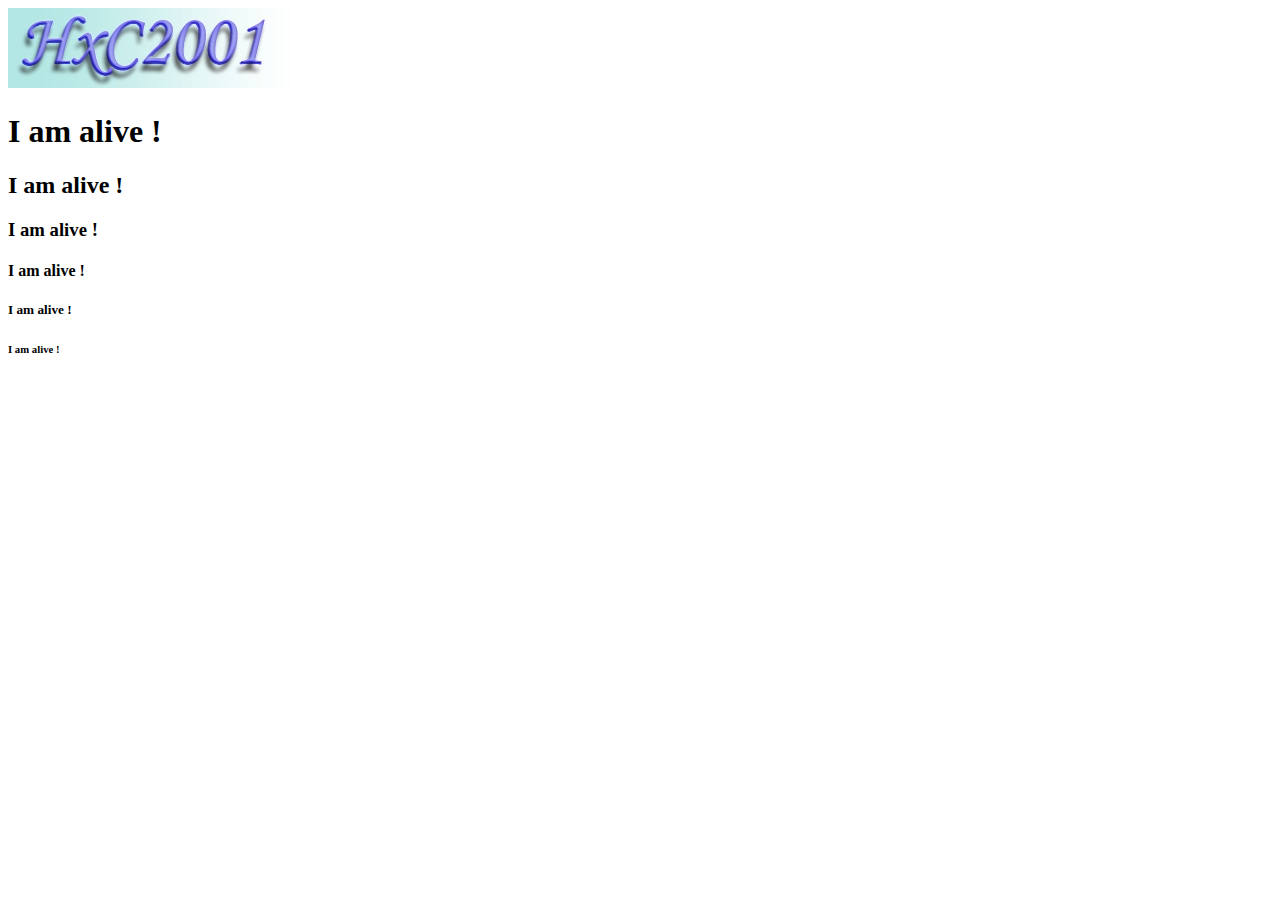
<file: Linux_Pauline/targets/common/config/rootfs_cfg/www/index.html>
<!DOCTYPE html>
<html>
<head>
<title>Test page</title>
</head>
<body>

<img src="hxc2001.jpg"></img>

<h1>I am alive !</h1>
<h2>I am alive !</h2>
<h3>I am alive !</h3>
<h4>I am alive !</h4>
<h5>I am alive !</h5>
<h6>I am alive !</h6>

</body>
</html>
</file>
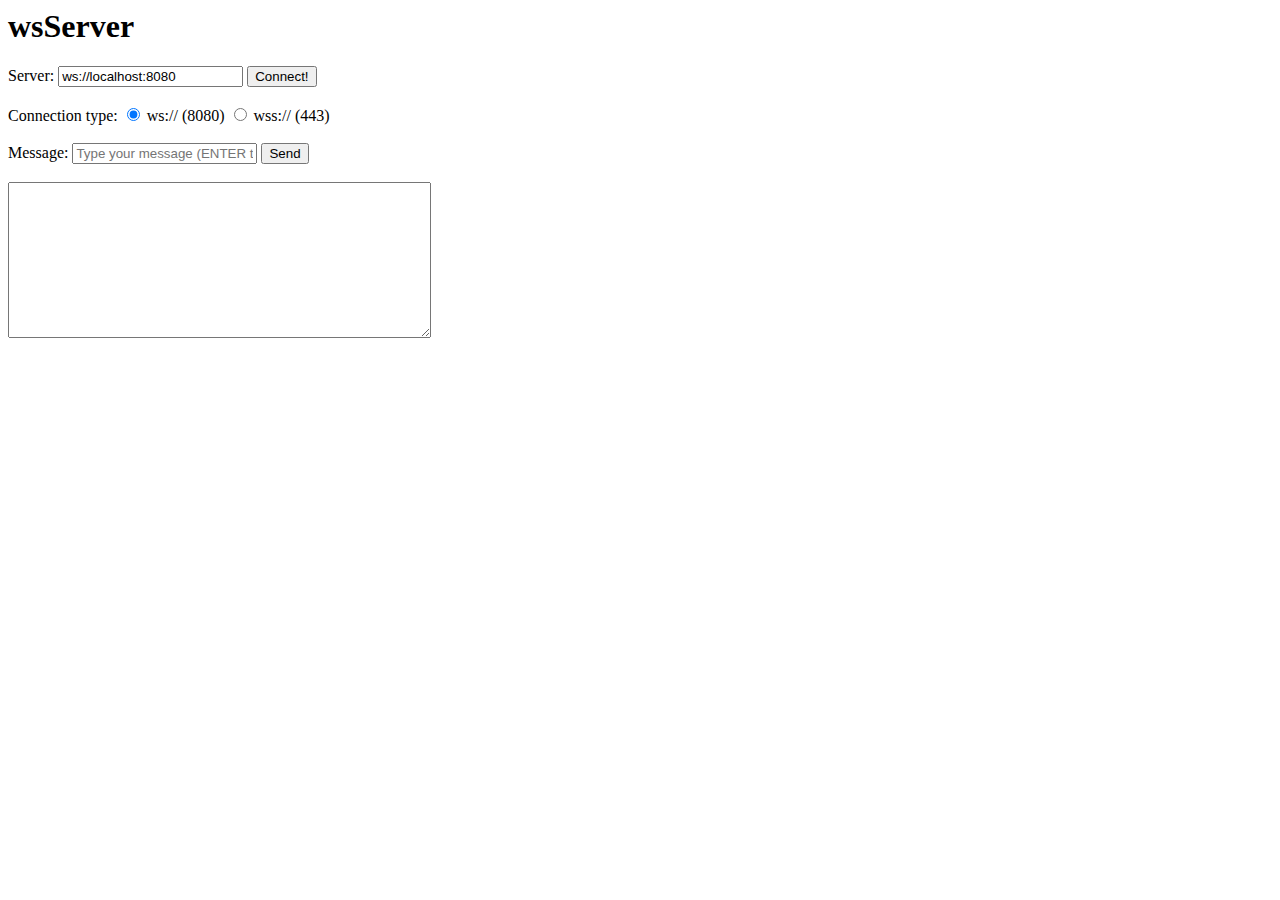
<file: Softwares_Pauline/wsServer/example/send_receive.html>
<!--
Copyright (C) 2016-2020  Davidson Francis <davidsondfgl@gmail.com>

This program is free software: you can redistribute it and/or modify
it under the terms of the GNU General Public License as published by
the Free Software Foundation, either version 3 of the License, or
(at your option) any later version.

This program is distributed in the hope that it will be useful,
but WITHOUT ANY WARRANTY; without even the implied warranty of
MERCHANTABILITY or FITNESS FOR A PARTICULAR PURPOSE.  See the
GNU General Public License for more details.

You should have received a copy of the GNU General Public License
along with this program.  If not, see <http://www.gnu.org/licenses/>
-->
<html>
<head>
	<script>

	/* WebSocket. */
	var ws;
	var connected = false;

	function scoll_to_bottom()
	{
		var logTa = document.getElementById("taLog")
		logTa.scrollTop = logTa.scrollHeight;
    }

	/* Establish connection. */
	function doConnect(addr)
	{
		/* Message to be sent. */
		var msg;

		/* Do connection. */
		ws = new WebSocket(addr);

		/* Register events. */
		ws.onopen = function()
		{
			connected = true;
			document.getElementById("btConn").value = "Disconnect!";
			document.getElementById("taLog").value += ("Connection opened\n");
			scoll_to_bottom();
		};

		/* Deals with messages. */
		ws.onmessage = function (evt)
		{
			document.getElementById("taLog").value += ("Recv: " + evt.data + "\n");
			scoll_to_bottom();
		};

		/* Close events. */
		ws.onclose = function()
		{
			document.getElementById("btConn").value = "Connect!";
			document.getElementById("taLog").value += ("Connection closed\n");
			scoll_to_bottom();
			connected = false;
		};
	}

	document.addEventListener("DOMContentLoaded", function(event)
	{
		/* Connect buttom. */
		document.getElementById("btConn").onclick = function()
		{
			if (connected == false)
			{
				var txt = document.getElementById("txtServer").value;
				doConnect(txt);
			}

			else
			{
				ws.close();
				connected = false;
				document.getElementById("btConn").value = "Connect!";
			}
		};

		/* Input text message. */
		document.getElementById("txtMsg").addEventListener('keyup', function(e)
		{
			var key = e.which || e.keyCode;
			if (key == 13)
				document.getElementById("btMsg").click();
		});

		/* Send message. */
		document.getElementById("btMsg").onclick = function()
		{
			if (connected == true)
			{
				var txt = document.getElementById("txtMsg");
				var log = document.getElementById("taLog");

				ws.send(txt.value);
				log.value += ("Send: " + txt.value + "\n");
				txt.value = "";
				scoll_to_bottom();
			}
		};
	});
	</script>
</head>
<body>

	<div id="header">
		<h1 align="left">wsServer</h1>
		Server: <input type="text" id="txtServer" value="ws://localhost:8080">
		<input type="button" id="btConn" name="btConn" value="Connect!"><br /><br />

		Connection type:
		<input type="radio" name="port" id="port1" checked="true" value="ws:// (8080)"
			onclick="document.getElementById('txtServer').value='ws://localhost:8080'">
		<label for="port1">ws:// (8080)</label>

		<input type="radio" name="port" id="port2" value="wss:// (443)"
			onclick="document.getElementById('txtServer').value='ws://localhost:443'">
		<label for="port2">wss:// (443)</label>

		<br /> <br />

		Message: <input type="text" id="txtMsg" value=""
			placeholder="Type your message (ENTER to send)">
		<input type="button" id="btMsg" name="btMsg" value="Send"><br /><br />

		<textarea rows="10" cols="50" id="taLog" name="taLog"></textarea>
	</div>
</body>
</html>
</file>
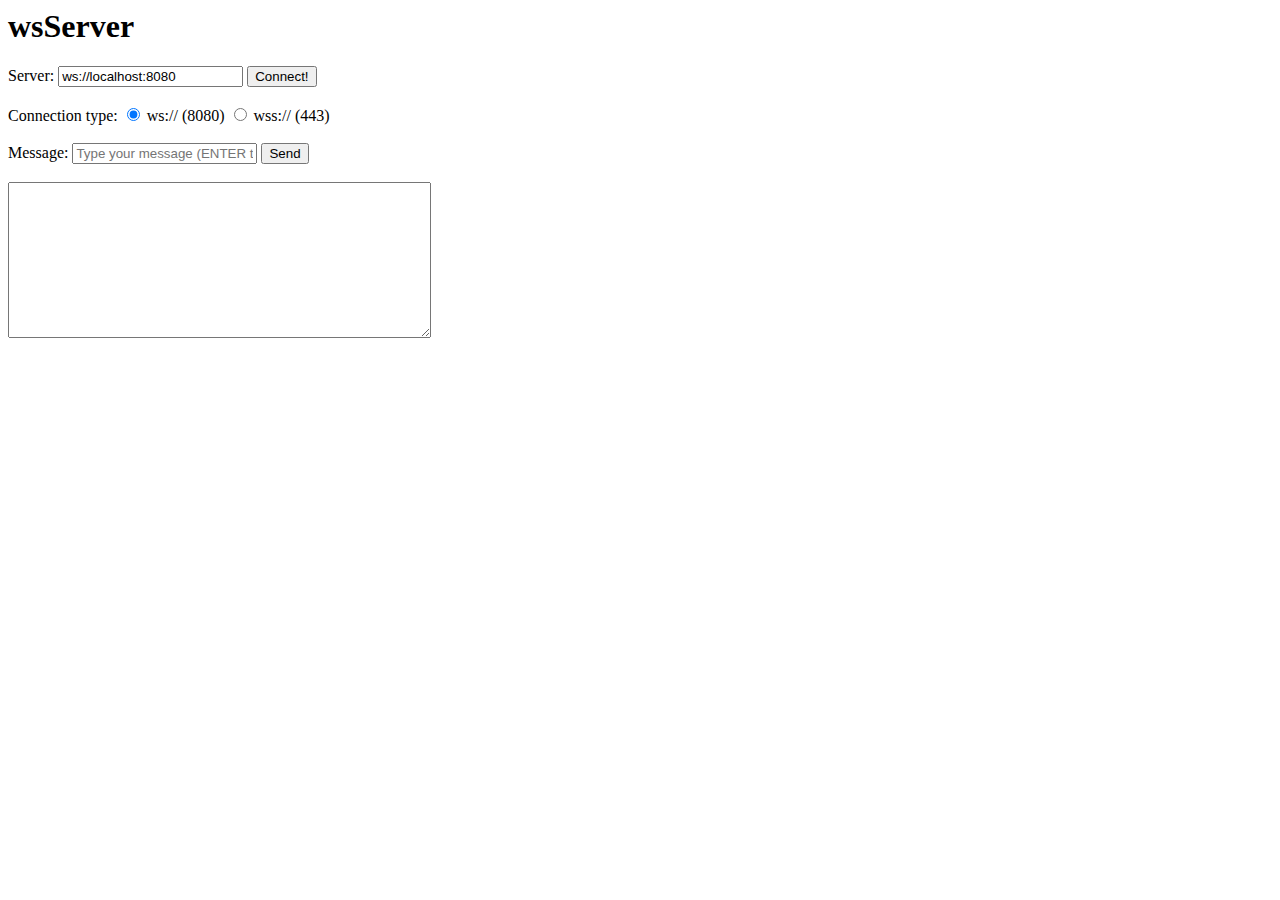
<file: Softwares_Pauline/wsServer/examples/echo/echo.html>
<!--
Copyright (C) 2016-2020  Davidson Francis <davidsondfgl@gmail.com>

This program is free software: you can redistribute it and/or modify
it under the terms of the GNU General Public License as published by
the Free Software Foundation, either version 3 of the License, or
(at your option) any later version.

This program is distributed in the hope that it will be useful,
but WITHOUT ANY WARRANTY; without even the implied warranty of
MERCHANTABILITY or FITNESS FOR A PARTICULAR PURPOSE.  See the
GNU General Public License for more details.

You should have received a copy of the GNU General Public License
along with this program.  If not, see <http://www.gnu.org/licenses/>
-->
<html>
<head>
	<script>

	/* WebSocket. */
	var ws;
	var connected = false;

	function scoll_to_bottom()
	{
		var logTa = document.getElementById("taLog")
		logTa.scrollTop = logTa.scrollHeight;
    }

	/* Establish connection. */
	function doConnect(addr)
	{
		/* Message to be sent. */
		var msg;

		/* Do connection. */
		ws = new WebSocket(addr);

		/* Register events. */
		ws.onopen = function()
		{
			connected = true;
			document.getElementById("btConn").value = "Disconnect!";
			document.getElementById("taLog").value += ("Connection opened\n");
			scoll_to_bottom();
		};

		/* Deals with messages. */
		ws.onmessage = function (evt)
		{
			document.getElementById("taLog").value += ("Recv: " + evt.data + "\n");
			scoll_to_bottom();
		};

		/* Close events. */
		ws.onclose = function(event)
		{
			document.getElementById("btConn").value = "Connect!";
			document.getElementById("taLog").value +=
				("Connection closed: wasClean: " + event.wasClean + ", evCode: "
					+ event.code + "\n");
			scoll_to_bottom();
			connected = false;
		};
	}

	document.addEventListener("DOMContentLoaded", function(event)
	{
		/* Connect buttom. */
		document.getElementById("btConn").onclick = function()
		{
			if (connected == false)
			{
				var txt = document.getElementById("txtServer").value;
				doConnect(txt);
			}

			else
			{
				ws.close();
				connected = false;
				document.getElementById("btConn").value = "Connect!";
			}
		};

		/* Input text message. */
		document.getElementById("txtMsg").addEventListener('keyup', function(e)
		{
			var key = e.which || e.keyCode;
			if (key == 13)
				document.getElementById("btMsg").click();
		});

		/* Send message. */
		document.getElementById("btMsg").onclick = function()
		{
			if (connected == true)
			{
				var txt = document.getElementById("txtMsg");
				var log = document.getElementById("taLog");

				ws.send(txt.value);
				log.value += ("Send: " + txt.value + "\n");
				txt.value = "";
				scoll_to_bottom();
			}
		};
	});
	</script>
</head>
<body>

	<div id="header">
		<h1 align="left">wsServer</h1>
		Server: <input type="text" id="txtServer" value="ws://localhost:8080">
		<input type="button" id="btConn" name="btConn" value="Connect!"><br /><br />

		Connection type:
		<input type="radio" name="port" id="port1" checked="true" value="ws:// (8080)"
			onclick="document.getElementById('txtServer').value='ws://localhost:8080'">
		<label for="port1">ws:// (8080)</label>

		<input type="radio" name="port" id="port2" value="wss:// (443)"
			onclick="document.getElementById('txtServer').value='wss://localhost:443'">
		<label for="port2">wss:// (443)</label>

		<br /> <br />

		Message: <input type="text" id="txtMsg" value=""
			placeholder="Type your message (ENTER to send)">
		<input type="button" id="btMsg" name="btMsg" value="Send"><br /><br />

		<textarea rows="10" cols="50" id="taLog" name="taLog"></textarea>
	</div>
</body>
</html>
</file>
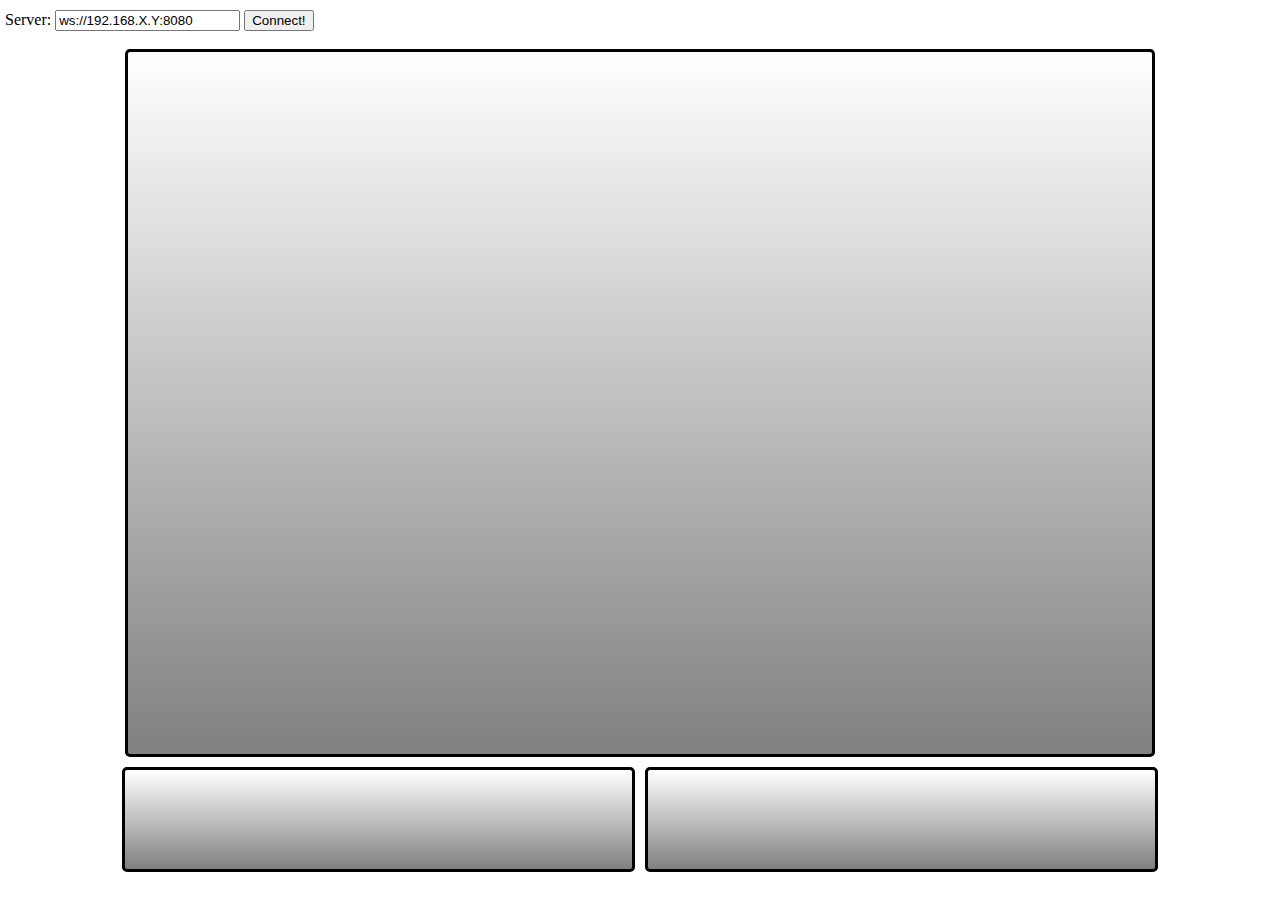
<file: Softwares_Pauline/wsServer/examples/vtouchpad/vtouchpad.html>
<!--
Copyright (C) 2022  Davidson Francis <davidsondfgl@gmail.com>

This program is free software: you can redistribute it and/or modify
it under the terms of the GNU General Public License as published by
the Free Software Foundation, either version 3 of the License, or
(at your option) any later version.

This program is distributed in the hope that it will be useful,
but WITHOUT ANY WARRANTY; without even the implied warranty of
MERCHANTABILITY or FITNESS FOR A PARTICULAR PURPOSE.  See the
GNU General Public License for more details.

You should have received a copy of the GNU General Public License
along with this program.  If not, see <http://www.gnu.org/licenses/>
-->
<html>
<head>
	<script>
		let ws;
		let x = 0;
		let y = 0;
		let move_counter = 0;
		let is_connected = false;
		const THRESHOLD  = 1;
		const DEBUG      = true;
		const DELIMITER  = ";";

		function get_touch(e) {
			const evt = (typeof e.originalEvent === 'undefined') ?
				e : e.originalEvent;
			const touch = evt.touches[0] || evt.changedTouches[0];
			return (touch);
		}

		function is_touch_device() {
			return (('ontouchstart' in window) ||
				(navigator.maxTouchPoints > 0) ||
				(navigator.msMaxTouchPoints > 0));
		}

		function fix_num(n) {
			return (n == NaN ? 0 : Math.round(n));
		}

		window.addEventListener("load", function () {

			/* Mouse events. */
			const touch = document.getElementById('touch');
			touch.addEventListener('mousemove', e => {
				if (is_touch_device())
					return;
				mouse_move(e.offsetX, e.offsetY);
			});
			touch.addEventListener('mousedown', e => {
				mouse_down(e);
			});
			touch.addEventListener('mouseup', e => {
				mouse_up(e);
			});
			touch.addEventListener('mouseenter', e => {
				x = e.offsetX;
				y = e.offsetY;
			});


			/* Touch events. */
			touch.addEventListener('touchmove', e => {
				const touch = get_touch(e);
				mouse_move(fix_num(touch.pageX), fix_num(touch.pageY));
			});
			touch.addEventListener('touchstart', e => {
				const touch = get_touch(e);
				x = fix_num(touch.pageX);
				y = fix_num(touch.pageY);
			});


			/* Button left. */
			const btn_left = document.getElementById('btn_left');
			btn_left.addEventListener('mousedown', e => {
				mouse_down(e, "mouse_btn_left_down");
			});
			btn_left.addEventListener('mouseup', e => {
				mouse_up(e, "mouse_btn_left_up");
			});

			/* Button right. */
			const btn_right = document.getElementById('btn_right');
			btn_right.addEventListener('mousedown', e => {
				mouse_down(e, "mouse_btn_right_down");
			});
			btn_right.addEventListener('mouseup', e => {
				mouse_up(e, "mouse_btn_right_up");
			});

			/* Connect button. */
			document.getElementById("bt_conn").onclick = function(){
				const addr = document.getElementById("srv_addr").value;
				toggle_connection(addr);
			};
		});

		function toggle_connection(addr) {
			if (is_connected) {
				is_connected = false;
				ws.close();
				document.getElementById("bt_conn").value = "Disconnect!";
				return;
			}
			ws = new WebSocket(addr);
			ws.onopen = function(e) {
				is_connected = true;
				document.getElementById("bt_conn").value = "Disconnect!";
			};
			ws.onclose = function(e) {
				is_connected = false;
				document.getElementById("bt_conn").value = "Connect!";
			};
		}

		function mouse_move(offX, offY) {
			if (!is_connected)
				return;

			/* Do not trigger too much events.. we do not need
			 * to do 'micro movements' */
			move_counter++;
			if (move_counter != THRESHOLD)
				return;
			move_counter = 0;
			
			const movX = offX - x;
			const movY = offY - y;
			x = offX;
			y = offY;

			ws.send("mouse_move" + DELIMITER + movX + DELIMITER + movY);
			if (DEBUG)
				console.log(movX + " / " + movY);
		}

		function mouse_down(e, btn) {
			let event;
			if (!is_connected)
				return;

			if (!btn) {
				if (e.button == 0)
					event = "mouse_btn_left_down";
				else if (e.button == 2)
					event = "mouse_btn_right_down";
				else
					return;
			}
			else
				event = btn;

			if (DEBUG)
				console.log(event);
			ws.send(event);
		}
		function mouse_up(e, btn) {
			let event;
			if (!is_connected)
				return;

			if (!btn) {
				if (e.button == 0)
					event = "mouse_btn_left_up";
				else if (e.button == 2)
					event = "mouse_btn_right_up";
				else
					return;
			}
			else
				event = btn;

			if (DEBUG)
				console.log(event);
			ws.send(event);
		}

	</script>
	<style type="text/css">
		body {
			margin: 0 !important;
			padding: 0 !important;
			overscroll-behavior-y: contain;
		}
		#header { padding-top:  10px; padding-left: 5px; }
		#touch {
			background-image: linear-gradient(white, gray);
			border: solid;
			border-radius: 5px;
			width: 80%;
			height: 78%;
			margin: 0 auto;
		}
		#wrapper { margin: 0 auto; width: 99%; text-align: center; }
		#btn_left, #btn_right {
			background-image: linear-gradient(white, gray);
			border: solid;
			border-radius: 5px;
			width: 40%;
			height: 11%;
			display: inline-block;
			margin-right: 10px;
			margin-top: 10px;
		}
		#btn_right {
			margin-right: 0;
		}
	</style>
</head>
<body oncontextmenu="return false;">
	<div id="header">
		Server: <input type="text" id="srv_addr" value="ws://192.168.X.Y:8080">
		<input type="button" id="bt_conn" name="bt_conn" value="Connect!"><br /><br />
	</div>

	<div id="touch"></div>
	<div id="wrapper">
		<div id="btn_left"></div><div id="btn_right"></div>
	</div>
</body>
</html>
</file>
